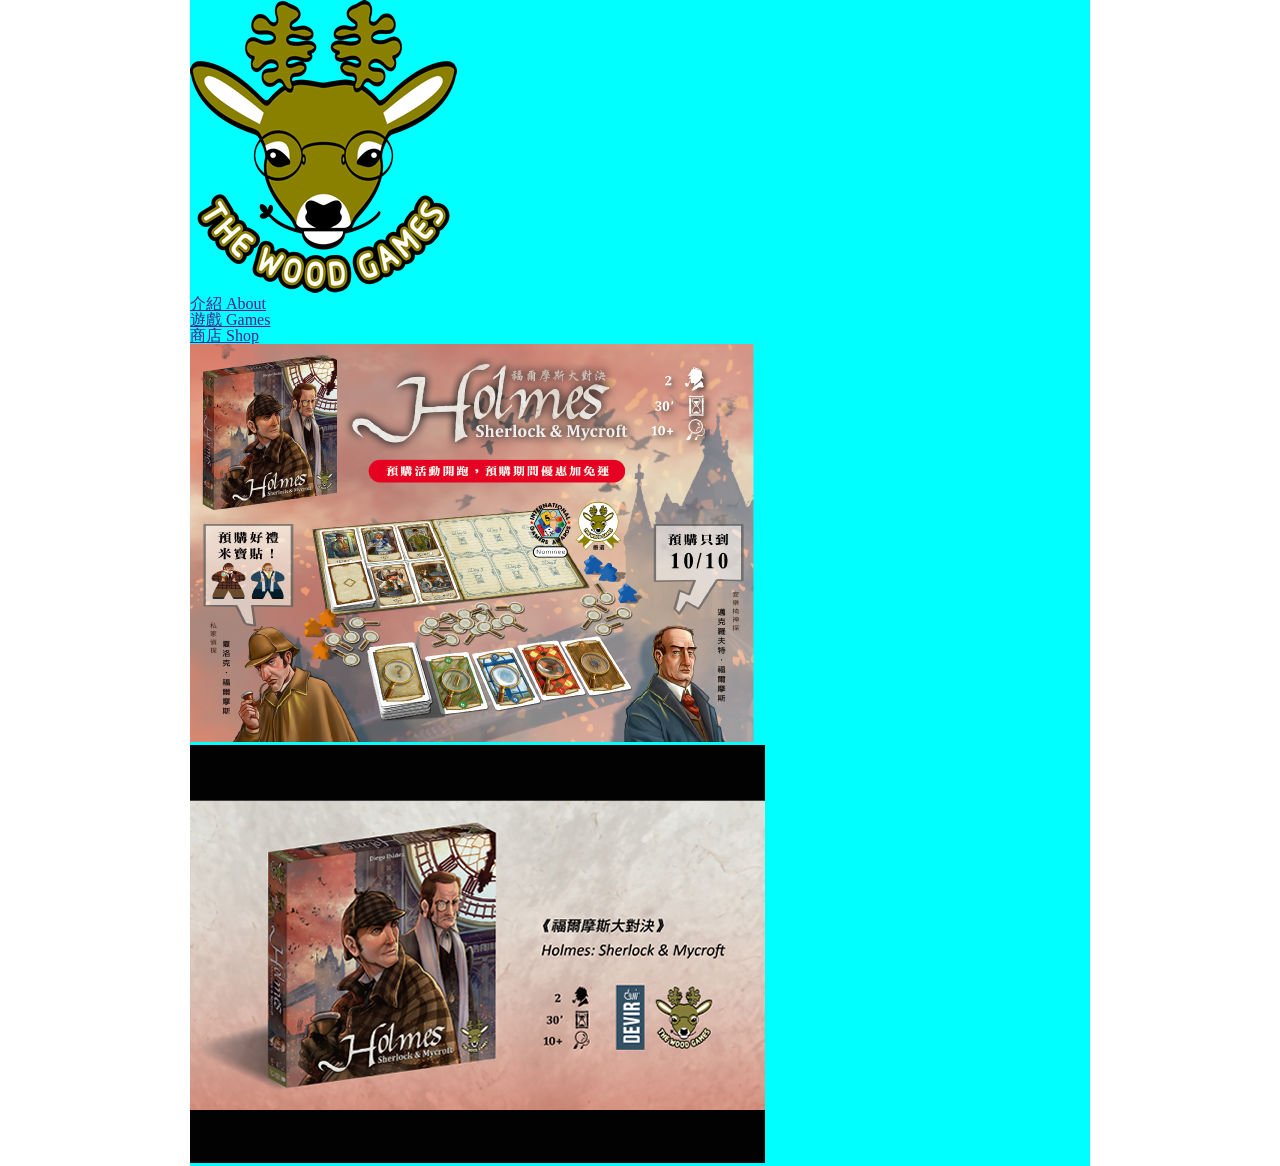
<file: thewoodgames0621/index.html>
<!DOCTYPE html>
<html lang="en">
<head>
    <meta charset="UTF-8">
    <meta name="viewport" content="width=device-width, initial-scale=1.0">
    <title>Document</title>
    <link rel="stylesheet" href="css/reset.css">
    <link rel="stylesheet" href="css/main.css">
</head>
<body>
    <div class="main">
        <header>
            <img src="img/logo.png" alt="">
        </header>
        <nav>
            <ul>
                <li>
                    <a href="">
                        <span>介紹</span>
                        <span>About</span>
                    </a>
                </li>
                <li>
                    <a href="">
                        <span>遊戲</span>
                        <span>Games</span>
                    </a>
                </li>
                <li>
                    <a href="">
                        <span>商店</span>
                        <span>Shop</span>
                    </a>
                </li>
            </ul>
        </nav>
        <div>
            <img src="img/0.5.png" alt="">
            <img src="img/2.png" alt="">
        </div>
    </div>
</body>
</html>
</file>
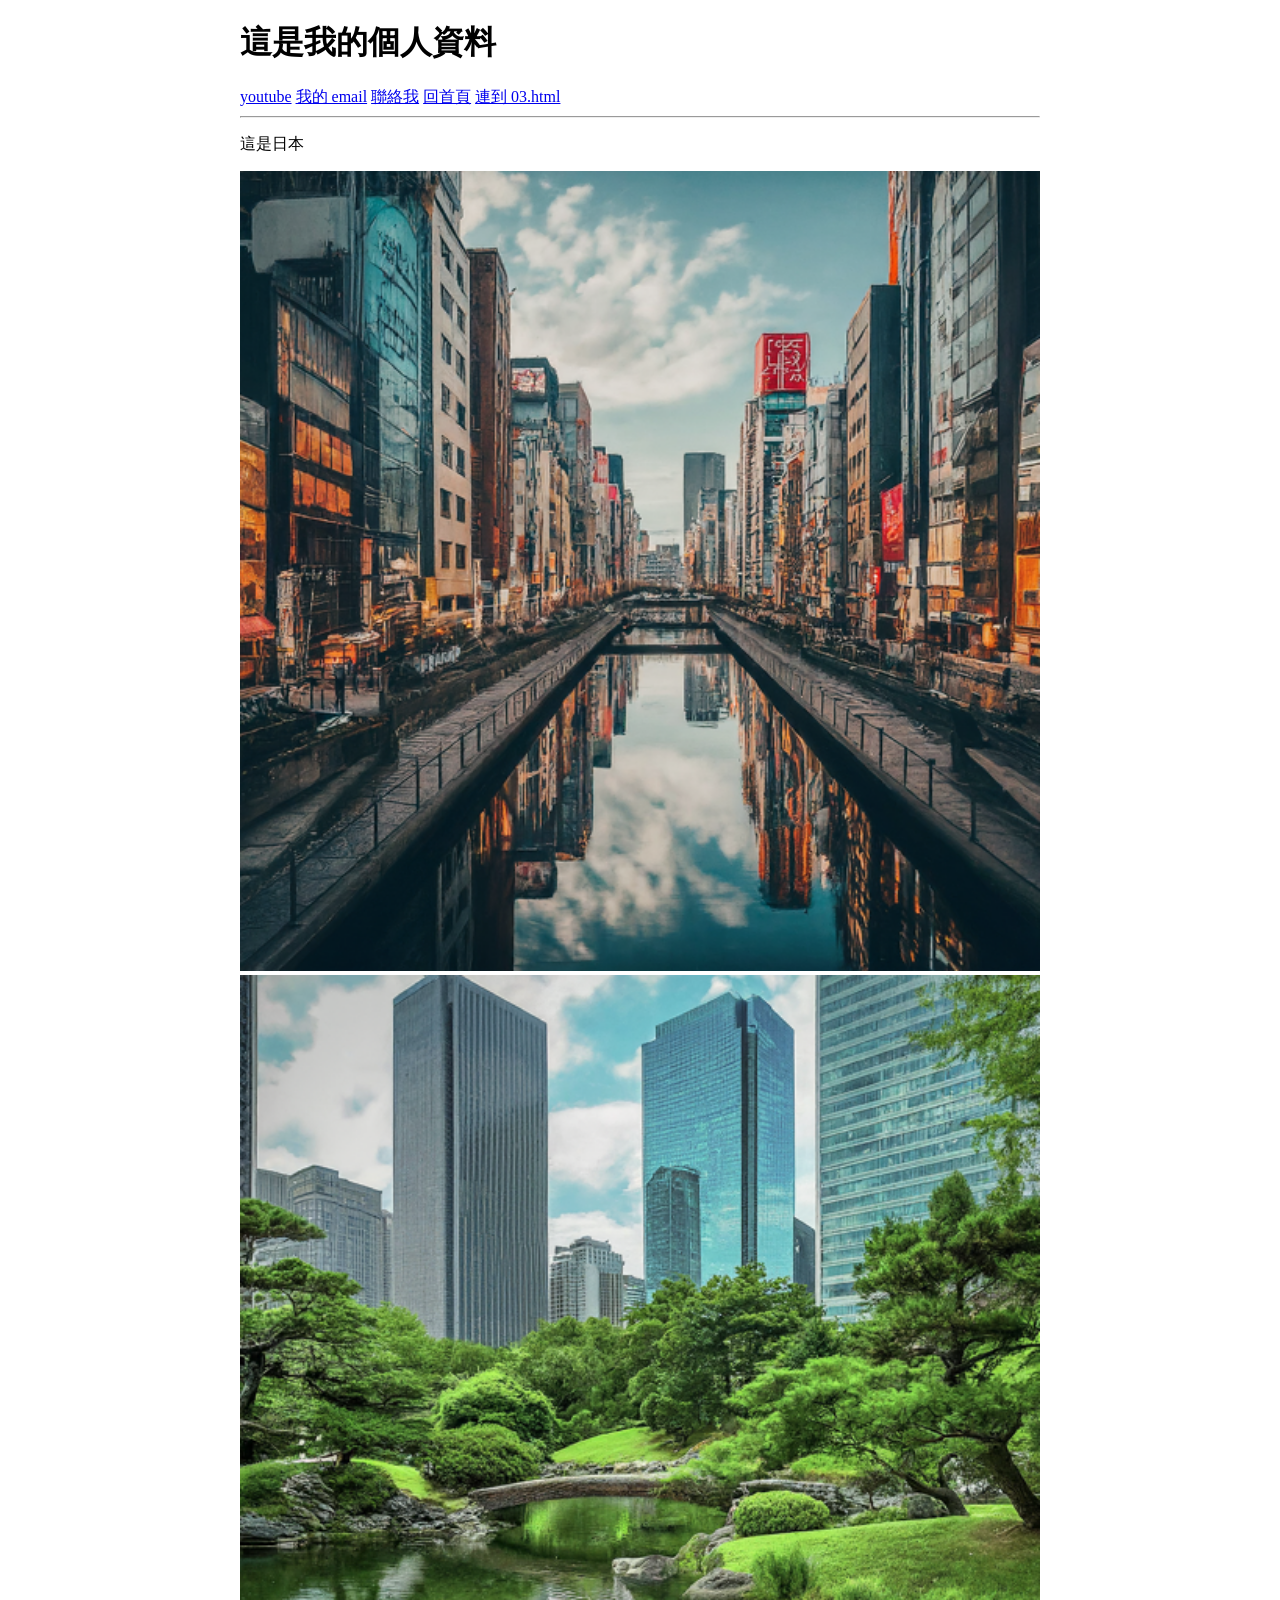
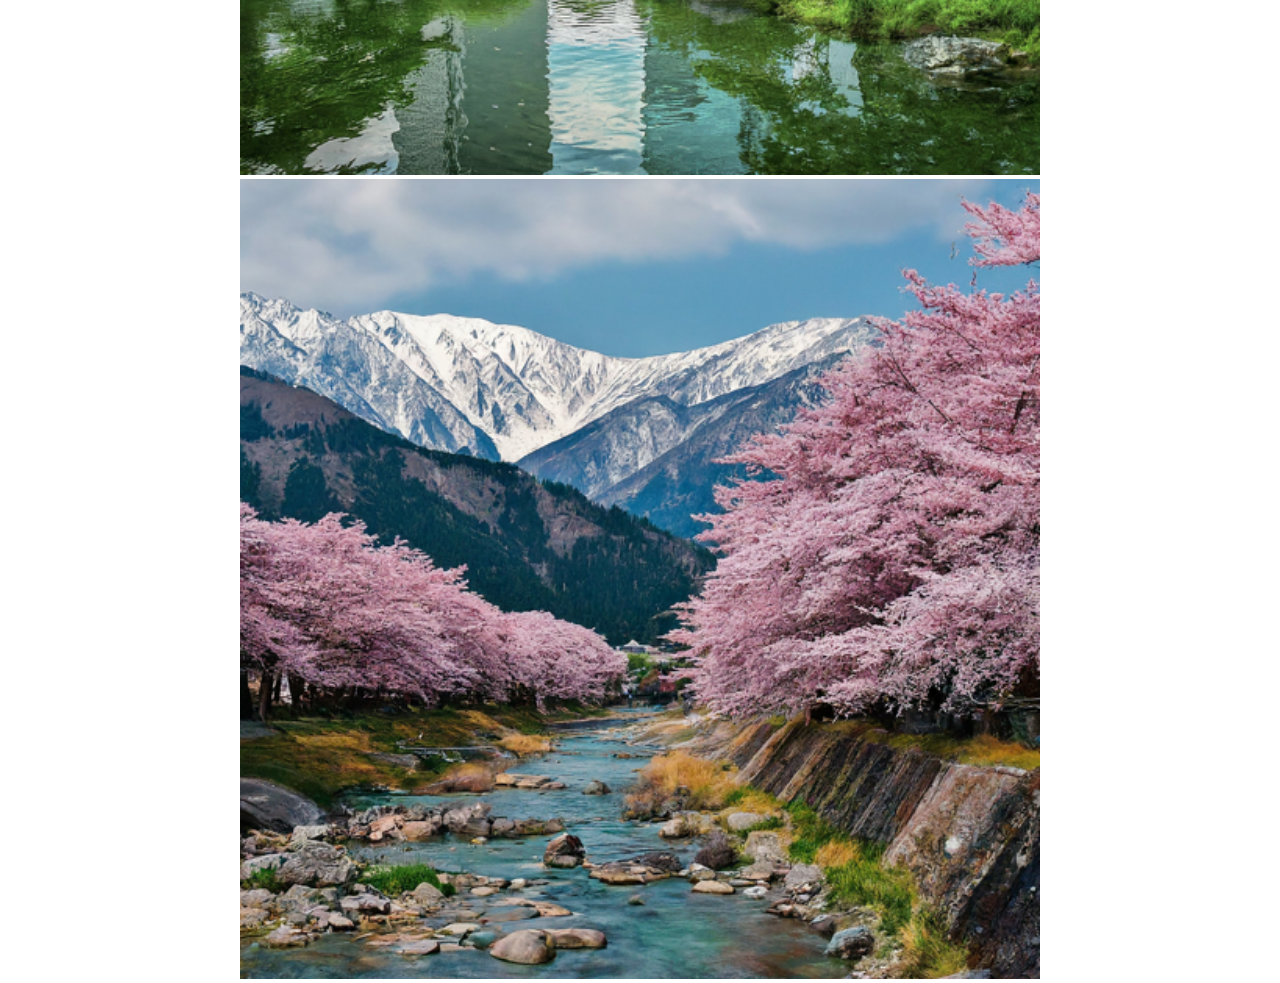
<file: 0527/my.html>
<!DOCTYPE html>
<html lang="zh-Hant-TW">
<head>
    <meta charset="UTF-8">
    <meta name="viewport" content="width=device-width, initial-scale=1.0">
    <title>Document</title>

    <style>
        body {
            width: 100%;
            max-width: 800px;
            margin: 0 auto;
        }
        img{
            width: 100%;
        }
    </style>
    
</head>
<body>
    <!-- <h1>這是我的 &nbsp;&nbsp;&nbsp;&nbsp;&nbsp;&nbsp; gemini ai產圖</h1> -->
    <h1>這是我的個人資料</h1>
    <a target="_blank" href="https://www.youtube.com/@wayne1894.school">youtube</a>
    <a href="mailto:mose286778@gmail.com">我的 email</a>
    <a href="tel:090318195">聯絡我</a>
    <a href="index.html">回首頁</a>
    <a href="inner/03.html">連到 03.html</a>
    <hr>
    <p> 這是日本</p>
    <!-- <div>這是 <strong>div</strong> 區塊</div>
    <span>這是 span 區塊</span>
    <p>晚餐要吃什麼？</p>
    <ol>
        <li>漢堡</li>
        <li>牛排</li>
        <li>水餃</li>
    </ol> -->
    <img src="img/a1.png" alt="">
    <img src="img/a2.png" alt="">
    <img src="img/a3.png" alt="">
</body>
</html>
</file>
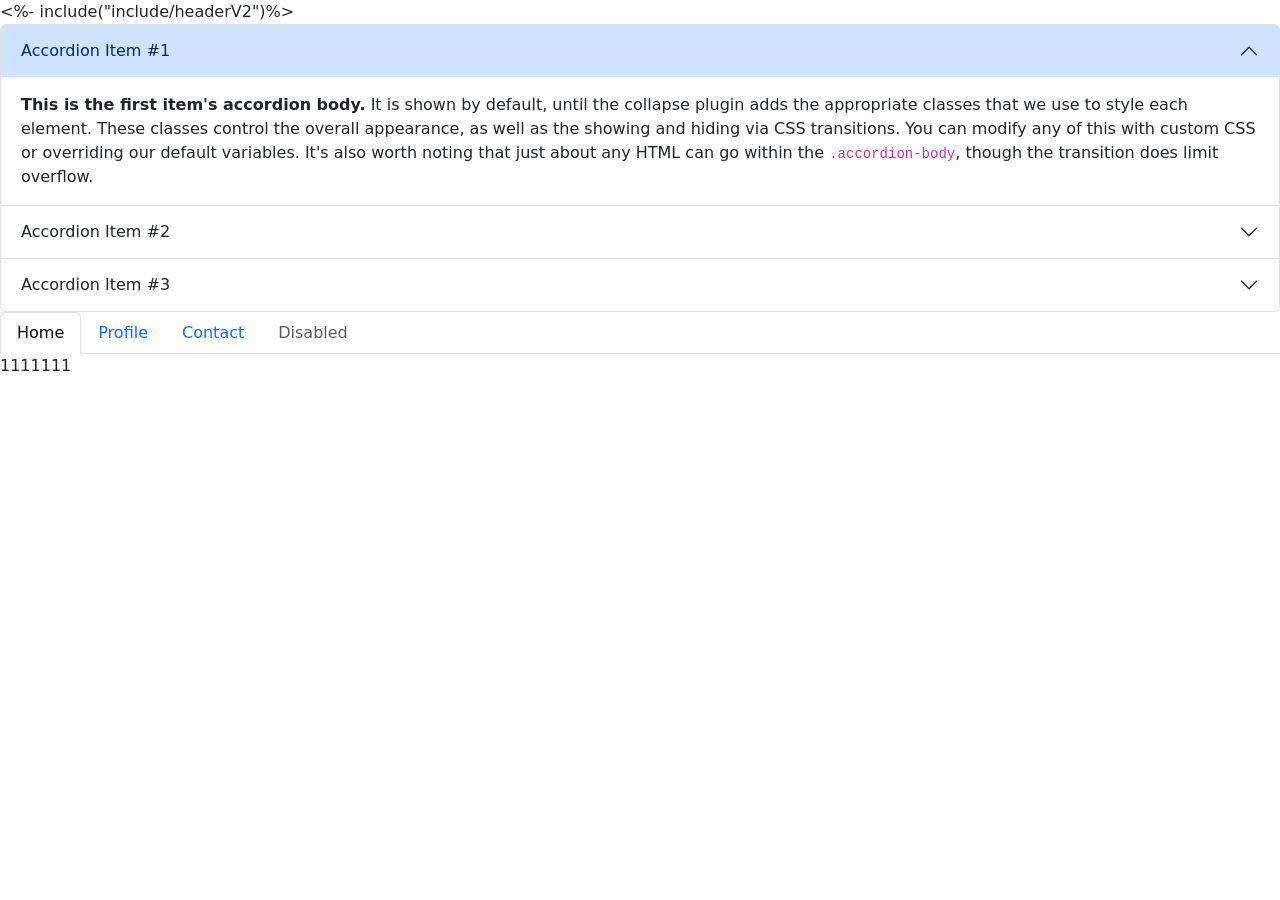
<file: bluemonkey/src/index3.html>
<!DOCTYPE html>
<html lang="zh-Hant-TW">

<head>
  <meta charset="UTF-8" />
  <link rel="icon" href="/favicon.ico" />
  <meta name="viewport" content="width=device-width, initial-scale=1.0" />
  <title>bluemonkey</title>
  <link rel="stylesheet" href="https://cdn.jsdelivr.net/npm/bootstrap@5.3.3/dist/css/bootstrap.min.css">
  <link rel="stylesheet" href="scss/main.scss">
</head>
<body class="noto-sans-tc-500">
<%- include("include/headerV2")%>

<main>
  <div class="accordion" id="accordionExample">
    <div class="accordion-item">
      <h2 class="accordion-header">
        <button class="accordion-button" type="button" data-bs-toggle="collapse" data-bs-target="#collapseOne" aria-expanded="true" aria-controls="collapseOne">
          Accordion Item #1
        </button>
      </h2>
      <div id="collapseOne" class="accordion-collapse collapse show" data-bs-parent="#accordionExample">
        <div class="accordion-body">
          <strong>This is the first item's accordion body.</strong> It is shown by default, until the collapse plugin adds the appropriate classes that we use to style each element. These classes control the overall appearance, as well as the showing and hiding via CSS transitions. You can modify any of this with custom CSS or overriding our default variables. It's also worth noting that just about any HTML can go within the <code>.accordion-body</code>, though the transition does limit overflow.
        </div>
      </div>
    </div>
    <div class="accordion-item">
      <h2 class="accordion-header">
        <button class="accordion-button collapsed" type="button" data-bs-toggle="collapse" data-bs-target="#collapseTwo" aria-expanded="false" aria-controls="collapseTwo">
          Accordion Item #2
        </button>
      </h2>
      <div id="collapseTwo" class="accordion-collapse collapse" data-bs-parent="#accordionExample">
        <div class="accordion-body">
          <strong>This is the second item's accordion body.</strong> It is hidden by default, until the collapse plugin adds the appropriate classes that we use to style each element. These classes control the overall appearance, as well as the showing and hiding via CSS transitions. You can modify any of this with custom CSS or overriding our default variables. It's also worth noting that just about any HTML can go within the <code>.accordion-body</code>, though the transition does limit overflow.
        </div>
      </div>
    </div>
    <div class="accordion-item">
      <h2 class="accordion-header">
        <button class="accordion-button collapsed" type="button" data-bs-toggle="collapse" data-bs-target="#collapseThree" aria-expanded="false" aria-controls="collapseThree">
          Accordion Item #3
        </button>
      </h2>
      <div id="collapseThree" class="accordion-collapse collapse" data-bs-parent="#accordionExample">
        <div class="accordion-body">
          <strong>This is the third item's accordion body.</strong> It is hidden by default, until the collapse plugin adds the appropriate classes that we use to style each element. These classes control the overall appearance, as well as the showing and hiding via CSS transitions. You can modify any of this with custom CSS or overriding our default variables. It's also worth noting that just about any HTML can go within the <code>.accordion-body</code>, though the transition does limit overflow.
        </div>
      </div>
    </div>
  </div>

  <ul class="nav nav-tabs" id="myTab" role="tablist">
    <li class="nav-item" role="presentation">
      <button class="nav-link active" id="home-tab" data-bs-toggle="tab" data-bs-target="#home-tab-pane" type="button" role="tab" aria-controls="home-tab-pane" aria-selected="true">Home</button>
    </li>
    <li class="nav-item" role="presentation">
      <button class="nav-link" id="profile-tab" data-bs-toggle="tab" data-bs-target="#profile-tab-pane" type="button" role="tab" aria-controls="profile-tab-pane" aria-selected="false">Profile</button>
    </li>
    <li class="nav-item" role="presentation">
      <button class="nav-link" id="contact-tab" data-bs-toggle="tab" data-bs-target="#contact-tab-pane" type="button" role="tab" aria-controls="contact-tab-pane" aria-selected="false">Contact</button>
    </li>
    <li class="nav-item" role="presentation">
      <button class="nav-link" id="disabled-tab" data-bs-toggle="tab" data-bs-target="#disabled-tab-pane" type="button" role="tab" aria-controls="disabled-tab-pane" aria-selected="false" disabled>Disabled</button>
    </li>
  </ul>
  <div class="tab-content" id="myTabContent">
    <div class="tab-pane fade show active" id="home-tab-pane" role="tabpanel" aria-labelledby="home-tab" tabindex="0">1111111</div>
    <div class="tab-pane fade" id="profile-tab-pane" role="tabpanel" aria-labelledby="profile-tab" tabindex="0">22222</div>
    <div class="tab-pane fade" id="contact-tab-pane" role="tabpanel" aria-labelledby="contact-tab" tabindex="0">33333</div>
    <div class="tab-pane fade" id="disabled-tab-pane" role="tabpanel" aria-labelledby="disabled-tab" tabindex="0">4444</div>
  </div>

</main>

<script src="https://cdn.jsdelivr.net/npm/bootstrap@5.3.3/dist/js/bootstrap.bundle.min.js"></script>

</body>

</html>
</file>
<file: thewoodgames0621/css/main.css>
html {
    -webkit-box-sizing: border-box;
    -moz-box-sizing: border-box;
    box-sizing: border-box;
  }
  *, *:before, *:after {
    -webkit-box-sizing: inherit;
    -moz-box-sizing: inherit;
    box-sizing: inherit;
    }

  .main{
    width: 900px;
    background-color: aqua;
    margin-left: auto;
    margin-right: auto;
  }
</file>
